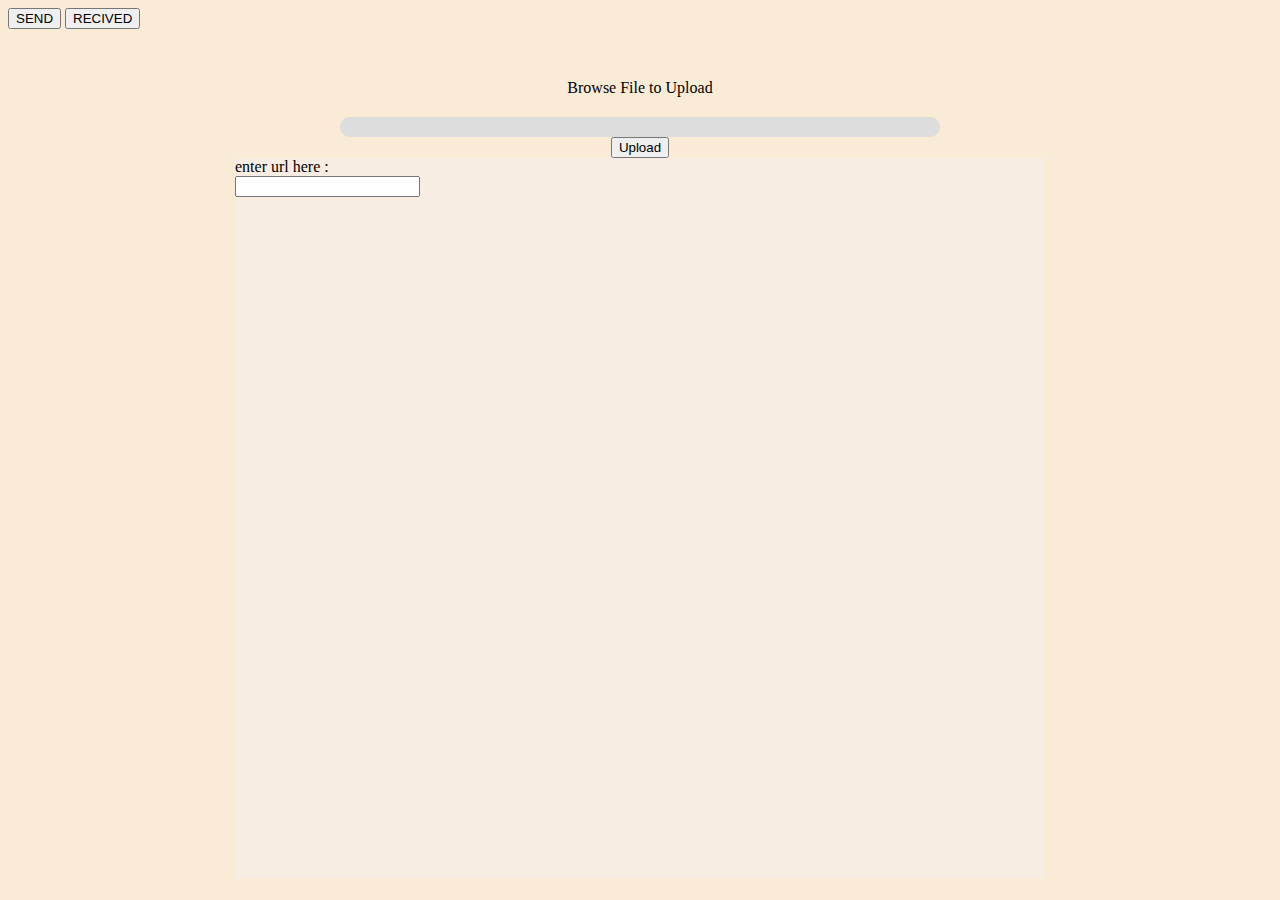
<file: css/demo.html>
<!DOCTYPE html>
<html lang="en">
<head>
    <meta charset="UTF-8">
    <meta name="viewport" content="width=device-width, initial-scale=1.0">
    <title>Demo for the testing</title>
    <style>
        body{
            background-color: antiquewhite;
        }
 

       .send{
            width:90vh;
            height:70vh;
            background-color: rgba(245, 239, 239, 0.5);
            box-shadow: 1px 1px 5px gray;
            border-radius: 10px;
            position: absolute;
            top:-100%;
            left: 50%;
            transform: translate(-50%,0%);
            display: grid;
            justify-content: center;
            transition: 0.4s;
        }
        #input{
            display: none;
        }
        .send img{
            width:200px;
            position: relative;
            top:50% ;
            left:50%;
            transform: translate(-50%,-20%);
        }
        .send  h2{
            font-size: 30px;
            text-align: center;
            font-family: Cambria, Cochin, Georgia, Times, 'Times New Roman', serif;
        }
      .clksend{
            top:20%;
      }

      .container {
  max-width: 600px;
  margin: 0 auto;
  text-align: center;
}

#upload-form {
  display: flex;
  flex-direction: column;
  align-items: center;
  margin-top: 50px;
}

#file-input {
  display: none;
}

.progress-bar {
  width: 100%;
  height: 20px;
  background-color: #ddd;
  margin-top: 20px;
  border-radius: 10px;
  overflow: hidden;
}

.progress {
  height: 100%;
  background-color: #4CAF50;
  width: 0;
  transition: width 0.5s ease-in-out;
}
.recieve{
  width:90vh;
  height:80vh;
  background-color:  rgba(245, 239, 239, 0.5);
  position:relative;
  top:50%;
  left:50%;
  transform: translate(-50%, 0%);
  
}
    </style>
</head>
<body>
    <button class="btn" onclick="centr()">SEND</button>
    <button class="btn" onclick="rst()">RECIVED</button>
  <div class="send" id="snd">
        <label for="input">
            <img src="/send.png">
            <h2>Upload your file here!</h2>
        </label>
        <input type="file" id="input"> 
       
  </div>
   <!--blackbox ai progress bar-->
   <div class="container">
    <form action="#" id="upload-form">
      <input type="file" id="file-input" name="file">
      <label for="file-input">Browse File to Upload</label>
      <div class="progress-bar">
        <div class="progress" id="progress"></div>
      </div>
      <button type="submit">Upload</button>
    </form>
  </div>

  <div class="recieve">
    <label for="url">enter url here :</label>
    <br>
    <input type="text" name="" id="url">
  </div>
    <script>
       // const fileInput = document.getElementById('file-input');
        //const progressBar = document.getElementById('progress');
        

       // function uploadFile(event) {
          //  const file = event.target.files[0];
           // const formData = new FormData();
          //  formData.append('file', file);

           // const xhr = new XMLHttpRequest();
           // xhr.open('POST', 'upload.php');
           // xhr.upload.addEventListener('progress', e => {
           //     if (e.lengthComputable) {
            //        const percent = (e.loaded / e.total) * 100;
            //        progressBar.style.width = `${percent}%`;
            //    }
            //});
            //xhr.send(formData);
       // }
        function centr() {
            document.querySelector('.send').classList.toggle('clksend');
        }

        const uploadForm = document.getElementById('upload-form');
        const fileInput = document.getElementById('file-input');
        const progressBar = document.getElementById('progress');
    
    uploadForm.addEventListener('submit', (e) => {
            e.preventDefault();
            const file = fileInput.files[0];
            const formData = new FormData();
            formData.append('file', file);

        const xhr = new XMLHttpRequest();
        xhr.open('POST', 'upload.php');
        xhr.upload.addEventListener('progress', (e) => {
        const percent = (e.loaded / e.total) * 100;
        progressBar.style.width = `${percent}%`;
         });

        xhr.onload = () => {
        if (xhr.status === 200) {
          console.log('File uploaded successfully.');
        } else {
          console.log('File upload failed.');
        }
        };

        xhr.send(formData);
    });
  
    </script>
</body>
</html>
</file>
